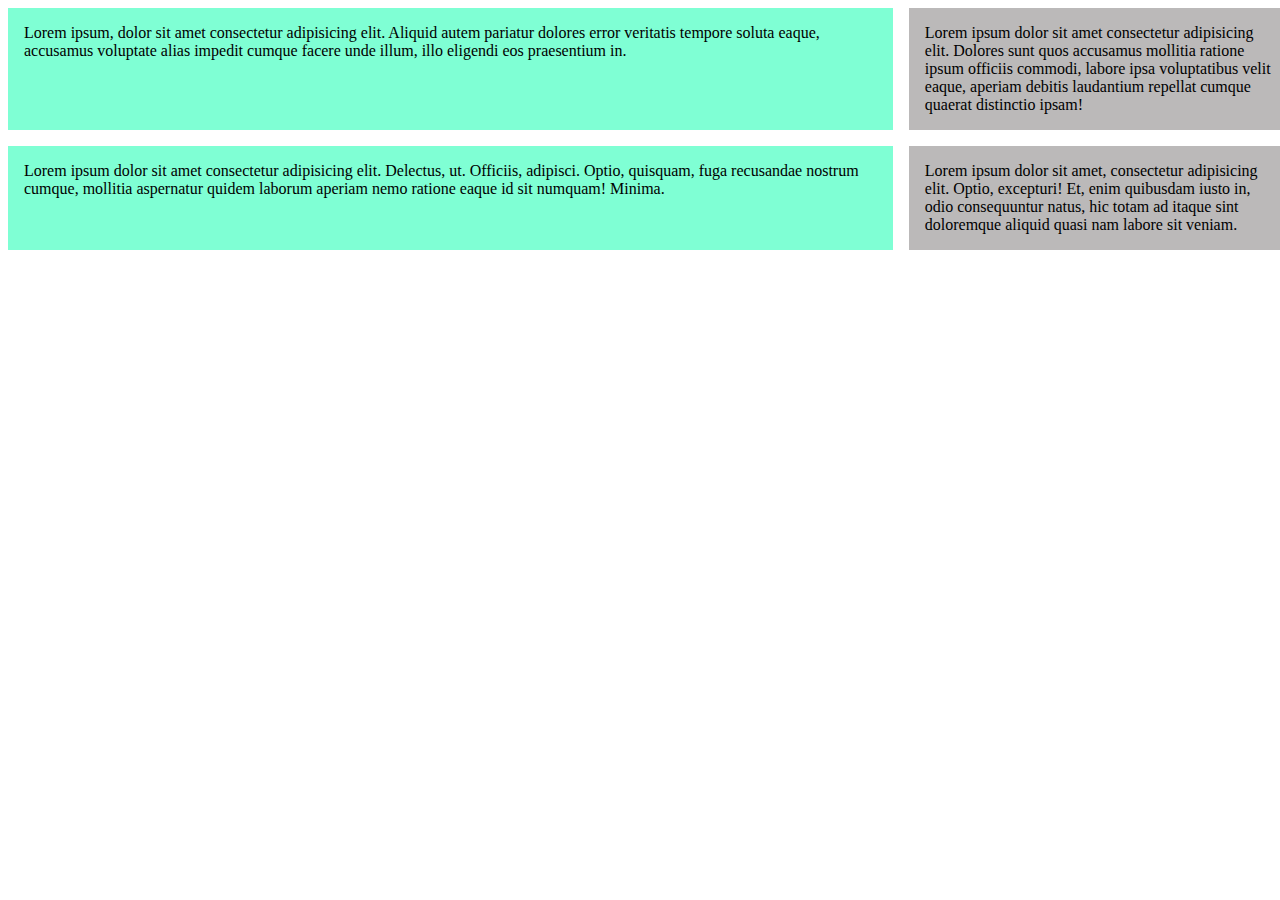
<file: AULA GRID/index.html>
<!DOCTYPE html>
<html lang="en">
<head>
    <meta charset="UTF-8">
    <meta http-equiv="X-UA-Compatible" content="IE=edge">
    <meta name="viewport" content="width=device-width, initial-scale=1.0">
    <link rel="stylesheet" href="style.css">
    <title>Grid</title>
</head>
<body>
    <section class="principal">
        <article>Lorem ipsum, dolor sit amet consectetur adipisicing elit. Aliquid autem pariatur dolores error veritatis tempore soluta eaque, accusamus voluptate alias impedit cumque facere unde illum, illo eligendi eos praesentium in.</article>
        <article>Lorem ipsum dolor sit amet consectetur adipisicing elit. Dolores sunt quos accusamus mollitia ratione ipsum officiis commodi, labore ipsa voluptatibus velit eaque, aperiam debitis laudantium repellat cumque quaerat distinctio ipsam!</article>
        <article>Lorem ipsum dolor sit amet consectetur adipisicing elit. Delectus, ut. Officiis, adipisci. Optio, quisquam, fuga recusandae nostrum cumque, mollitia aspernatur quidem laborum aperiam nemo ratione eaque id sit numquam! Minima.</article>
        <article>Lorem ipsum dolor sit amet, consectetur adipisicing elit. Optio, excepturi! Et, enim quibusdam iusto in, odio consequuntur natus, hic totam ad itaque sint doloremque aliquid quasi nam labore sit veniam.</article>
    </section>
</body>
</html>
</file>
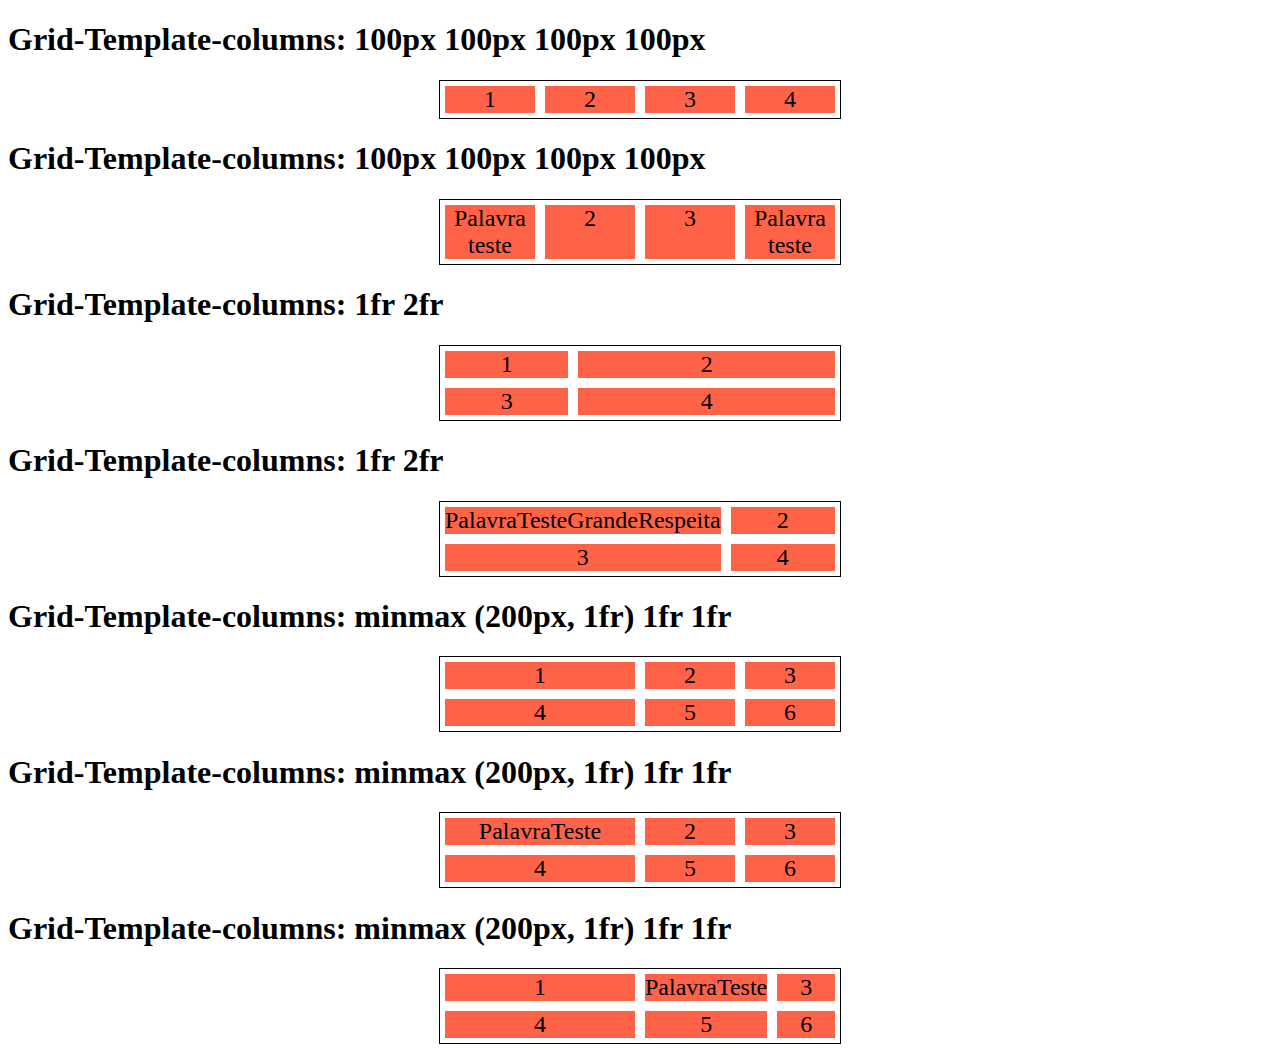
<file: AULA GRID/exemplos.html>
<!DOCTYPE html>
<html lang="pt-br">
<head>
    <meta charset="UTF-8">
    <meta http-equiv="X-UA-Compatible" content="IE=edge">
    <meta name="viewport" content="width=device-width, initial-scale=1.0">
    <link rel="stylesheet" href="exemplos.css">
    <title>Exemplos</title>
</head>
<body>
    <h1>Grid-Template-columns: 100px 100px 100px 100px</h1>
    <section class="grid Grid-Template-columns-1">
        <div class="item">1</div>
        <div class="item">2</div>
        <div class="item">3</div>
        <div class="item">4</div>
    </section>

    <h1>Grid-Template-columns: 100px 100px 100px 100px</h1>
    <section class="grid Grid-Template-columns-1">
        <div class="item">Palavra teste</div>
        <div class="item">2</div>
        <div class="item">3</div>
        <div class="item">Palavra teste</div>
    </section>


    <h1>Grid-Template-columns: 1fr 2fr</h1>
    <section class="grid Grid-Template-columns-2">
        <div class="item">1</div>
        <div class="item">2</div>
        <div class="item">3</div>
        <div class="item">4</div>
    </section>
    
    <h1>Grid-Template-columns: 1fr 2fr</h1>
    <section class="grid Grid-Template-columns-2">
        <div class="item">PalavraTesteGrandeRespeita</div>
        <div class="item">2</div>
        <div class="item">3</div>
        <div class="item">4</div>
    </section>
    
    <h1>Grid-Template-columns: minmax (200px, 1fr) 1fr 1fr</h1>
    <section class="grid Grid-Template-columns-3">
        <div class="item">1</div>
        <div class="item">2</div>
        <div class="item">3</div>
        <div class="item">4</div>
        <div class="item">5</div>
        <div class="item">6</div>
    </section>

    <h1>Grid-Template-columns: minmax (200px, 1fr) 1fr 1fr</h1>
    <section class="grid Grid-Template-columns-3">
        <div class="item">PalavraTeste</div>
        <div class="item">2</div>
        <div class="item">3</div>
        <div class="item">4</div>
        <div class="item">5</div>
        <div class="item">6</div>
    </section>
    <h1>Grid-Template-columns: minmax (200px, 1fr) 1fr 1fr</h1>
    <section class="grid Grid-Template-columns-3">
        <div class="item">1</div>
        <div class="item">PalavraTeste</div>
        <div class="item">3</div>
        <div class="item">4</div>
        <div class="item">5</div>
        <div class="item">6</div>
    </section>
</body>
</html>
</file>
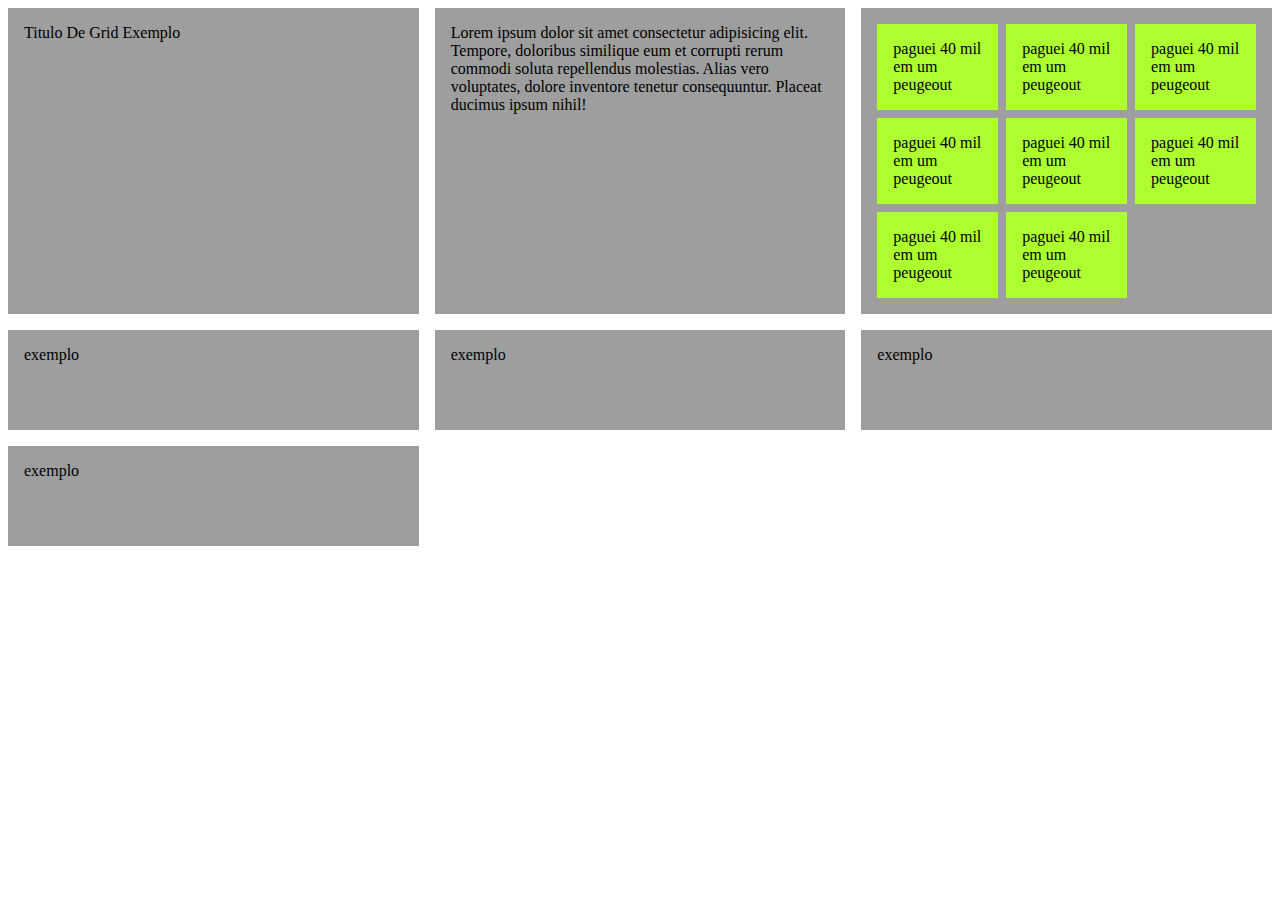
<file: AULA GRID/grid2.html>
<!DOCTYPE html>
<html lang="en">
<head>
    <meta charset="UTF-8">
    <meta http-equiv="X-UA-Compatible" content="IE=edge">
    <meta name="viewport" content="width=device-width, initial-scale=1.0">
    <link rel="stylesheet" href="grid2.css">
    <title>Document</title>
</head>
<body>
    <section class="principal">
    <div>
        Titulo De Grid Exemplo
    </div>

        <div>
            Lorem ipsum dolor sit amet consectetur adipisicing elit. Tempore, doloribus similique eum et corrupti rerum commodi soluta repellendus molestias. Alias vero voluptates, dolore inventore tenetur consequuntur. Placeat ducimus ipsum nihil!
        </div>

            <div class="exemplos">
                <div>paguei 40 mil em um peugeout</div>
                <div>paguei 40 mil em um peugeout</div>
                <div>paguei 40 mil em um peugeout</div>
                <div>paguei 40 mil em um peugeout</div>
                <div>paguei 40 mil em um peugeout</div>
                <div>paguei 40 mil em um peugeout</div>
                <div>paguei 40 mil em um peugeout</div>
                <div>paguei 40 mil em um peugeout</div>
            </div>    
                <div>exemplo</div>
                <div>exemplo</div>
                <div>exemplo</div>
                <div>exemplo</div>
</section>
</body>
</html>
</file>
<file: AULA GRID/style.css>
.principal{
    display: grid;
    grid-template-columns: 70% 30%;
    grid-gap:1rem;
}

.principal article{
    background-color: rgb(187, 185, 185);
    padding: 1rem;
}

.principal article:nth-child(2n+1){
    background-color: aquamarine;
}
</file>
<file: AULA GRID/exemplos.css>
/* grid é usado para dividir a página em regiões principais ou definir o relacionamento em termos, medidas, posição e camadas entre os componentes*/

.grid{
    display: grid;
}


/* .Grid-Template-columns configura a largura das colunas do grid
você deve colocar os valores desejados separados por espaços */
.Grid-Template-columns-1{
    grid-template-columns: 100px 100px 100px 100px;
}

.Grid-Template-columns-2{
    grid-template-columns: 1fr 2fr; /*duas colunas criadas, sendo a segunda com o dobro do tamanho da prmera. é uma unidade fracional. o tamanho do conteúdo é respeitado, ou seja, se o conteúdo na primeira coluna for maior que o da segunda, a primeira será maior*/
}

.Grid-Template-columns-3{
    grid-template-columns: minmax(200px, 1fr) 1fr 1fr;
}











/* estilos gerais */

.item{
    margin: 5px;
    background: tomato;
    text-align: center;
    font-size: 1.5rem;
}

.grid{
    max-width: 400px;
    margin: 0 auto;
    border: 1px solid #000;
}
</file>
<file: AULA GRID/grid2.css>
.principal{
    display: grid;
    grid-template-columns: repeat(3,1fr);
    grid-auto-rows: minmax(100px, auto);
    grid-gap: 1rem;
}

.principal div{
    background-color: rgb(158, 158, 158);
    padding: 1rem;
}

.principal .exemplos{
    display: grid;
    grid-template-columns: 1fr 1fr 1fr;
    grid-gap: 0.5rem;
}

.exemplos div{
    background-color: greenyellow;
}
</file>
